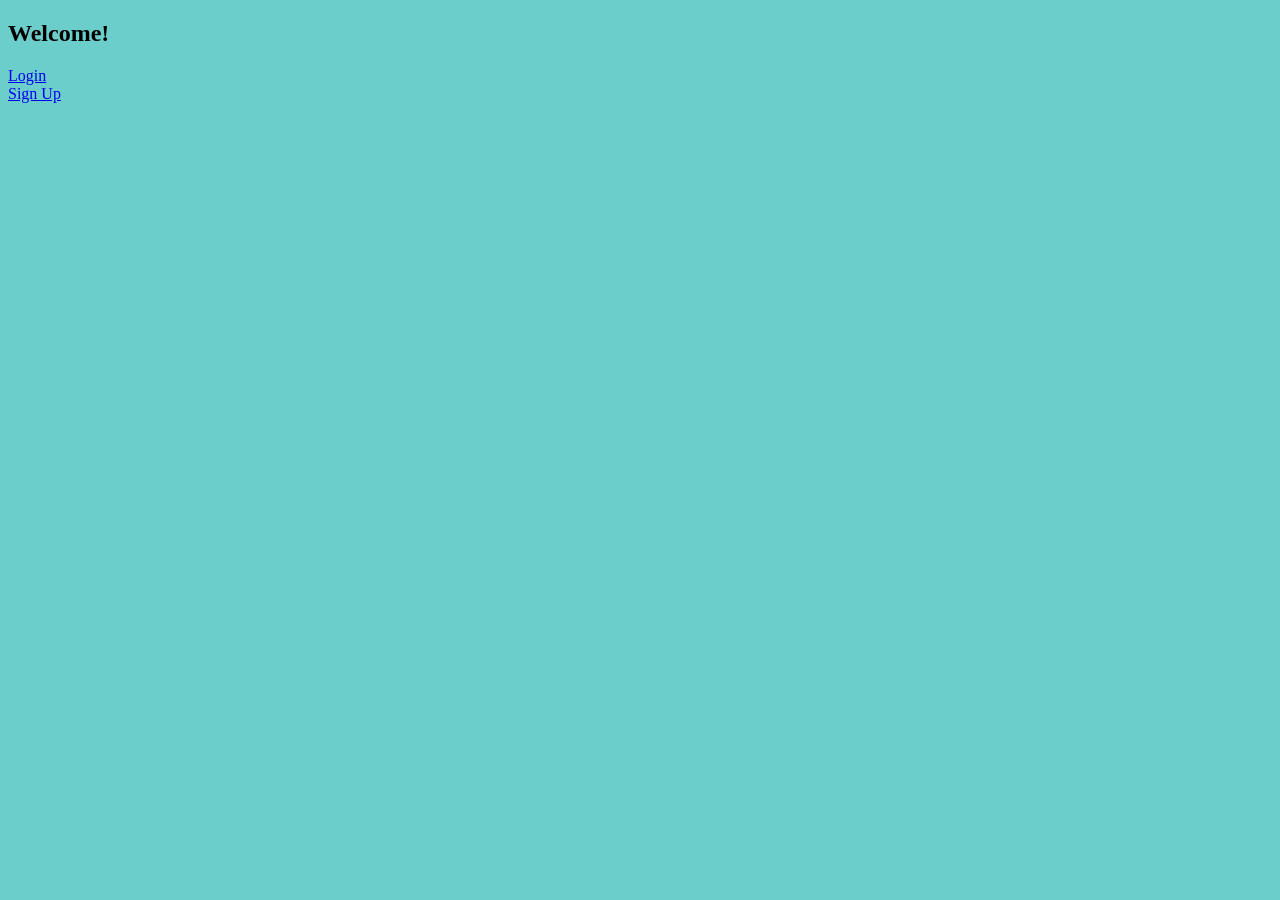
<file: WebContent/index.html>
<!DOCTYPE HTML>
<html>
<head>
<meta charset="UTF-8">
<title>Music Site &copy; All rights reserved</title>
<!-- 	<link href="css/reset.css" rel="stylesheet" type="text/css">  -->
<link href="css/MusicSiteDefault.css" rel="stylesheet" type="text/css">
</head>
<body>
	<h2>Welcome!</h2>

	<div id="login">

		<a href="login.html">Login</a><br /> <a href="createNewAccount.html">Sign Up</a>

	</div>
</body>
</html>
</file>
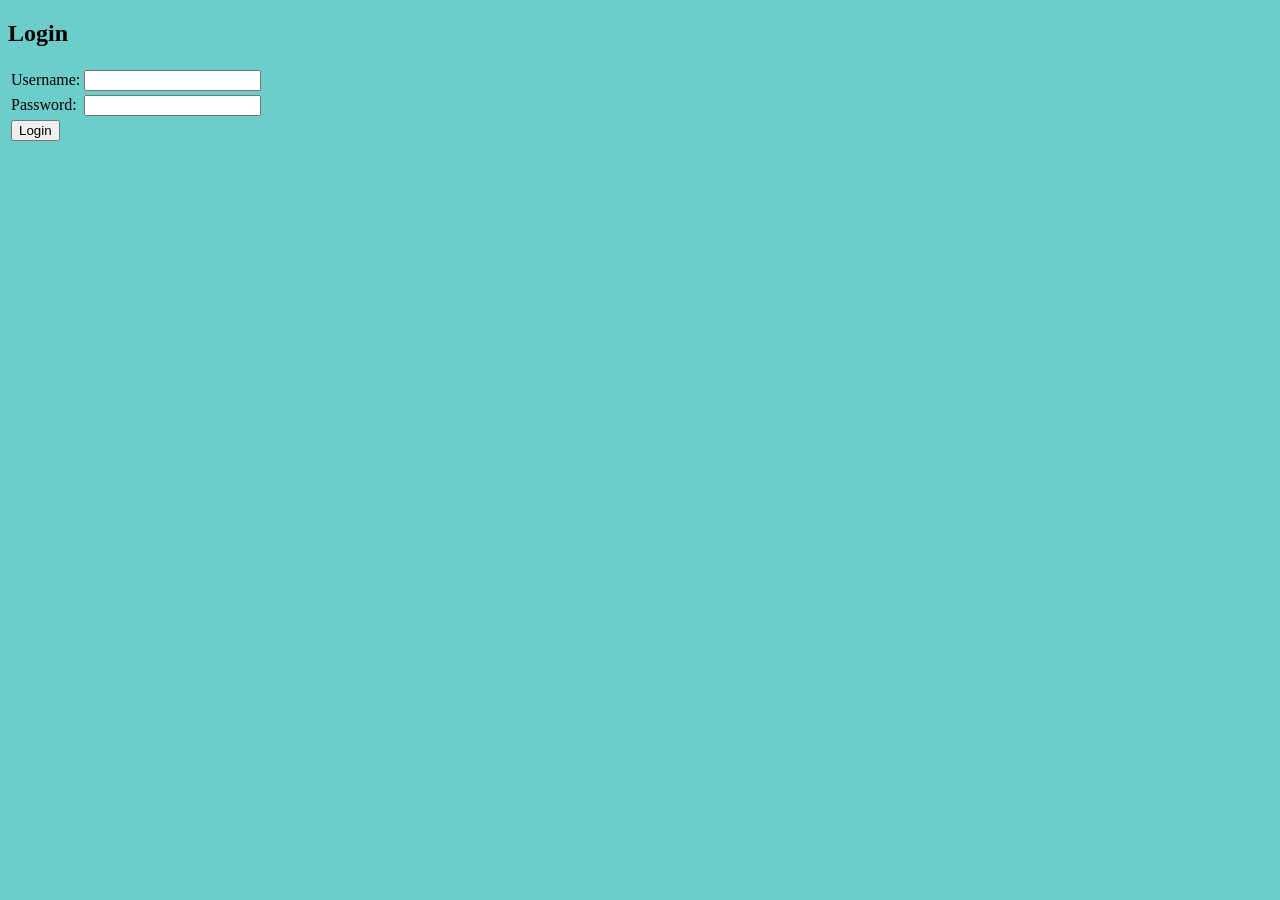
<file: WebContent/login.html>
<!DOCTYPE HTML>
<html>
<head>
<meta charset="UTF-8">
<title>Music Site &copy; All rights reserved</title>
<!-- 	<link href="css/reset.css" rel="stylesheet" type="text/css"> -->
<link href="css/MusicSiteDefault.css" rel="stylesheet" type="text/css">
</head>
<body>
	<h2>Login</h2>

	<form action="fav.html" method="POST">
		<table>
			<tr>
				<td>Username:</td>
				<td><input type="text" size="20" name="txtUsername" id="txtUsername" /></td>
			</tr>
			<tr>
				<td>Password:</td>
				<td><input type="password" size="20" name="password" id="password" /></td>
			</tr>
			<tr>
				<td><input type="submit" value="Login" /></td>
			</tr>
		</table>
	</form>
	
</body>
</html>
</file>
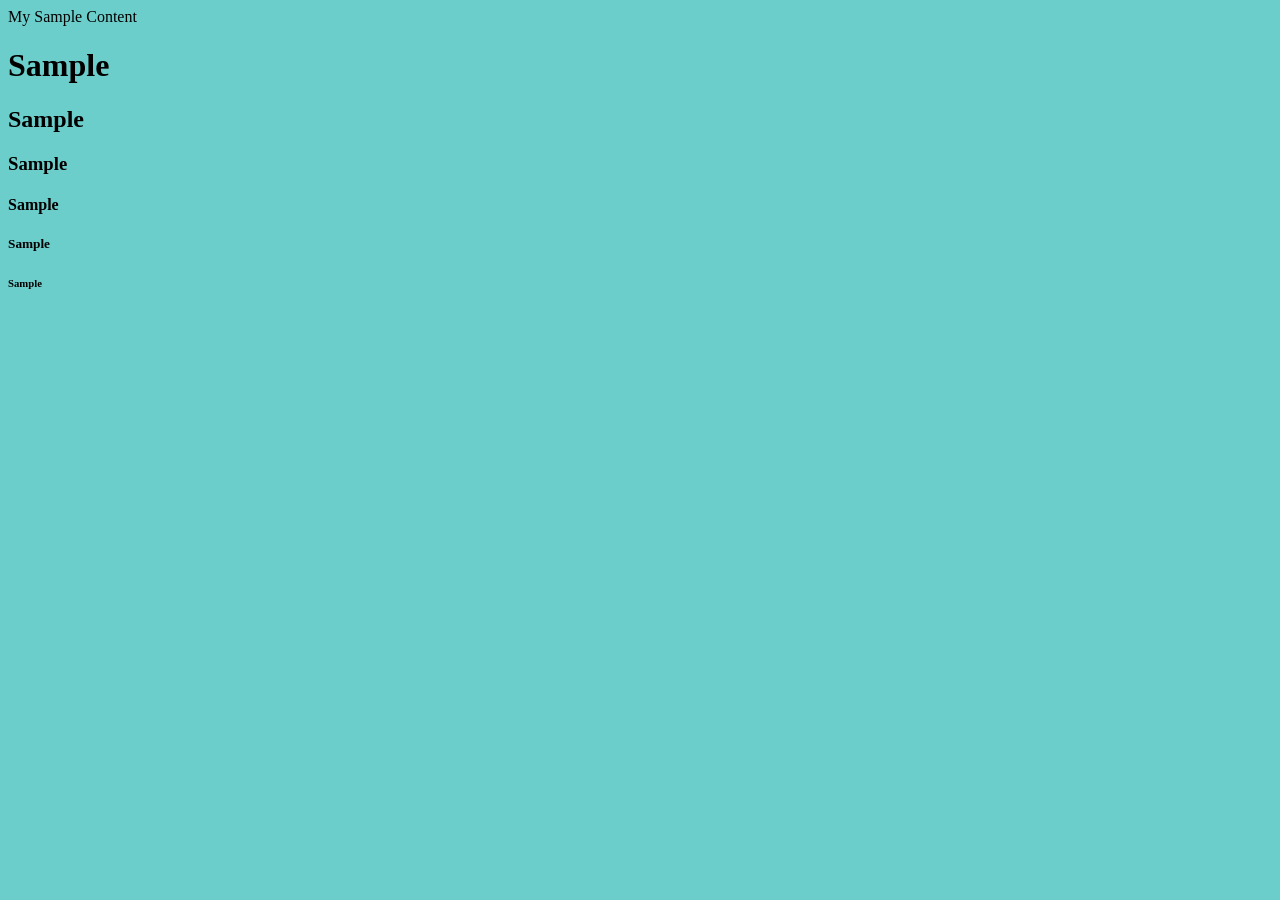
<file: WebContent/Skeleton.html>
<!DOCTYPE HTML>
<html>
<head>
<meta charset="UTF-8">
<title>Music Site &copy; all rights reserved</title>
<!-- 	<link href="css/reset.css" rel="stylesheet" type="text/css"> -->
	<link href="css/MusicSiteDefault.css" rel="stylesheet" type="text/css">
</head>
<body>
	My Sample Content
	<h1>Sample</h1>
	<h2>Sample</h2>
	<h3>Sample</h3>
	<h4>Sample</h4>
	<h5>Sample</h5>
	<h6>Sample</h6>
</body>
</html>
</file>
<file: WebContent/css/MusicSiteDefault.css>
/* http://www.colorcombos.com/color-schemes/6656/ColorCombo6656.html */
body 
{
	background-color: #6CCECB; /* Light Blue */
}
h1, h2
{
	font-family: cursive;
}
#mainMenu {
	margin:10px;
	width:900px;
	font-family: "Trebuchet MS";
}
#mainMenu li {
	display:block;
	width:120px;
	float:left;
	margin-left:2px;
	border:1px solid #000;
}

#mainMenu a {
	display:block;
	padding:3px;
	text-decoration:none;
	background-color:#fff;
	color:#009;
}

#mainMenu a:hover {
	background-color:#009;
	color:#fff;
}
.clearFloat
{
	clear:both;
}
</file>
